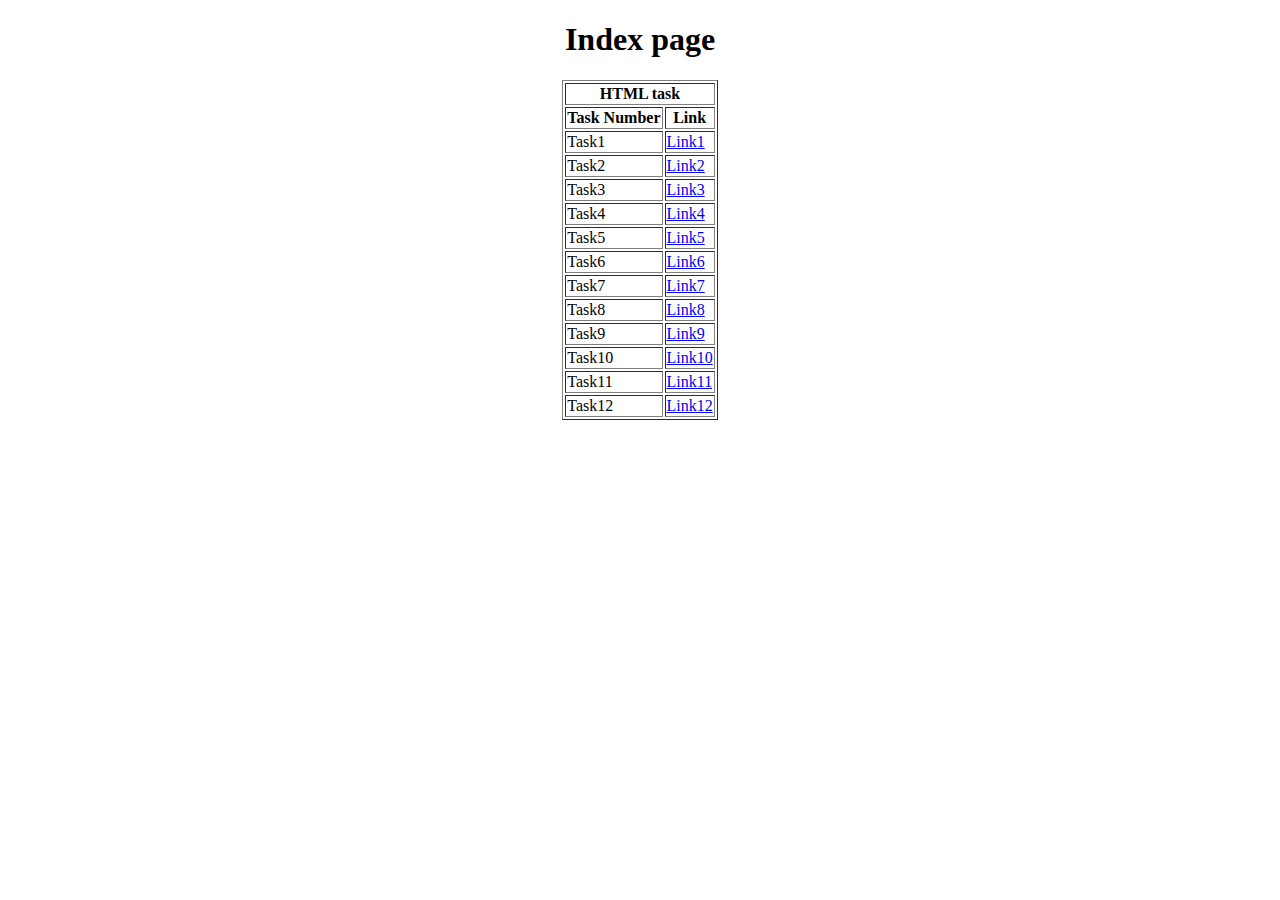
<file: index.html>
<!DOCTYPE html>
<html lang="en">
<head>
    <meta charset="UTF-8">
    <meta name="viewport" content="width=device-width, initial-scale=1.0">
    <title>Document</title>
</head>
<body>
    <center>
        <h1>Index page</h1>
        <table border="1">
            <tr>
                <th colspan="2">HTML task</th>
            </tr>
            <tr>
                <th>Task Number</th>
                <th>Link</th>
            </tr>
            
            <tr>
                <td>Task1</td>
                <td><a href="./Task 1.html">Link1</a></td>
            </tr>
            <tr>
                <td>Task2</td>
                <td><a href="./Task 2.html">Link2</a></td>
            </tr>
            <tr>
                <td>Task3</td>
                <td><a href="./Task 3.html">Link3</a></td>
            </tr>
            <tr>
                <td>Task4</td>
                <td><a href="./Task 4.html">Link4</td>
            </tr>
            <tr>
                <td>Task5</td>
                <td><a href="./Task 5.html">Link5</td>
            </tr>
            <tr>
                <td>Task6</td>
                <td><a href="./Task 6.html">Link6</td>
            </tr>
            <tr>
                <td>Task7</td>
                <td><a href="./Task 7.html">Link7</td>
            </tr>
            <tr>
                <td>Task8</td>
                <td><a href="./Task 8.html">Link8</td>
            </tr>
            <tr>
                <td>Task9</td>
                <td><a href="./Task 9.html">Link9</td>
            </tr>
            <tr>
                <td>Task10</td>
                <td><a href="./Task 10.html">Link10</td>
            </tr>
            <tr>
                <td>Task11</td>
                <td><a href="./Task 11.html">Link11</td>
            </tr>
            <tr>
                <td>Task12</td>
                <td><a href="./Task 12.html">Link12</td>
            </tr>
        </table>
    </center>
</body>
</html>
</file>
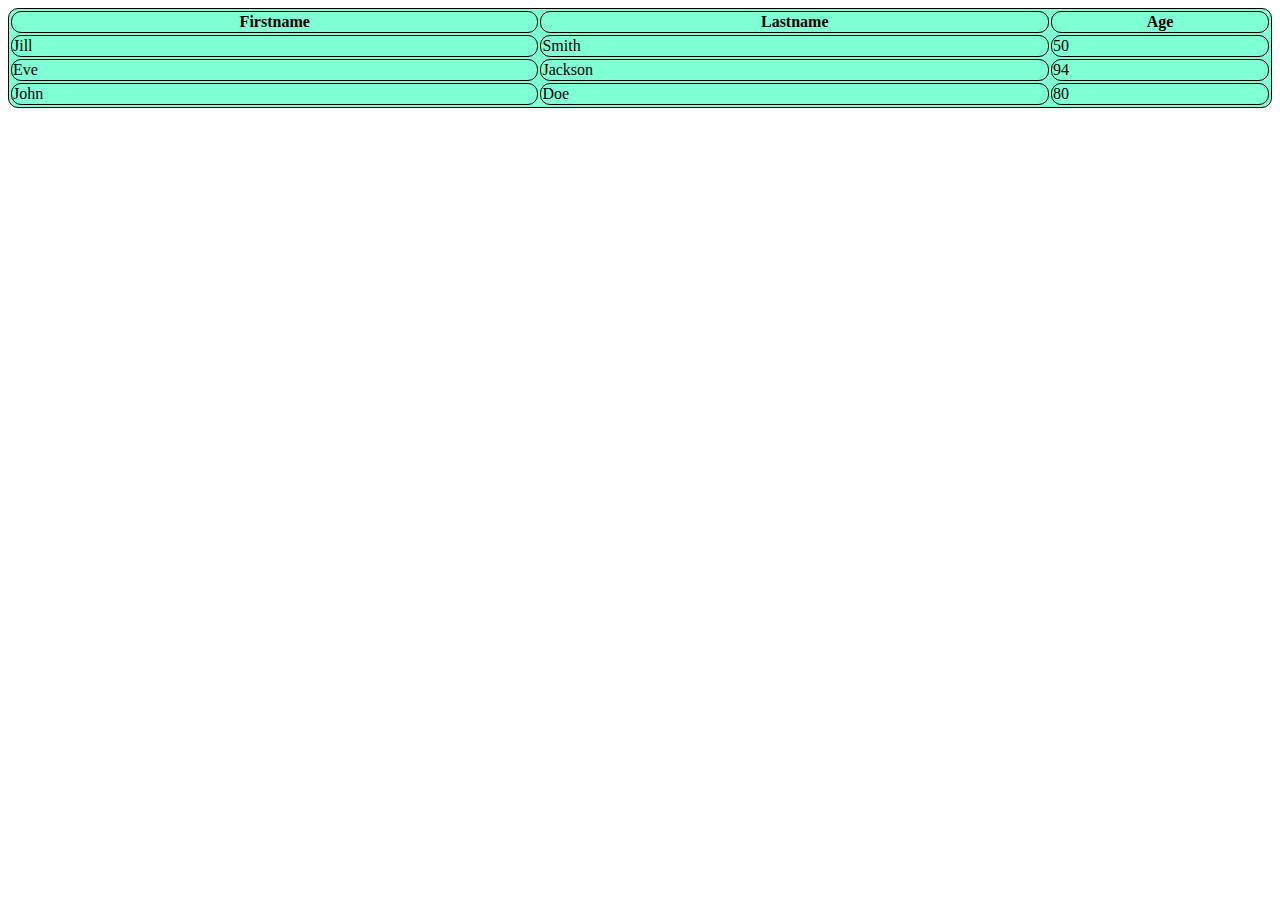
<file: CSS Task 1.html>
<!DOCTYPE html>
<html lang="en">
<head>
    <meta charset="UTF-8">
    <meta name="viewport" content="width=device-width, initial-scale=1.0">
    <title>CSS Task 1</title>
<style>
    table, td, th {
      border: 1px solid black;
      border-radius: 10px;
      background-color: aquamarine;
    }
    table {
      width: 100%;
    }
    th {
        text-align: center;
    }

</style>
</head>
<body>
    <table align="center"m>
        <tr>
            <th> Firstname</th>
            <th>Lastname</th>
            <th>Age</th>
        </tr>
        <tr>
            <td>Jill</td>
            <td>Smith</td>
            <td>50</td>
        </tr>
        <tr>
            <td>Eve</td>
            <td>Jackson</td>
            <td>94</td>
        </tr>
        <tr>
            <td>John</td>
            <td>Doe</td>
            <td>80</td>
        </tr>
    </table>
</body>
</html>
</file>
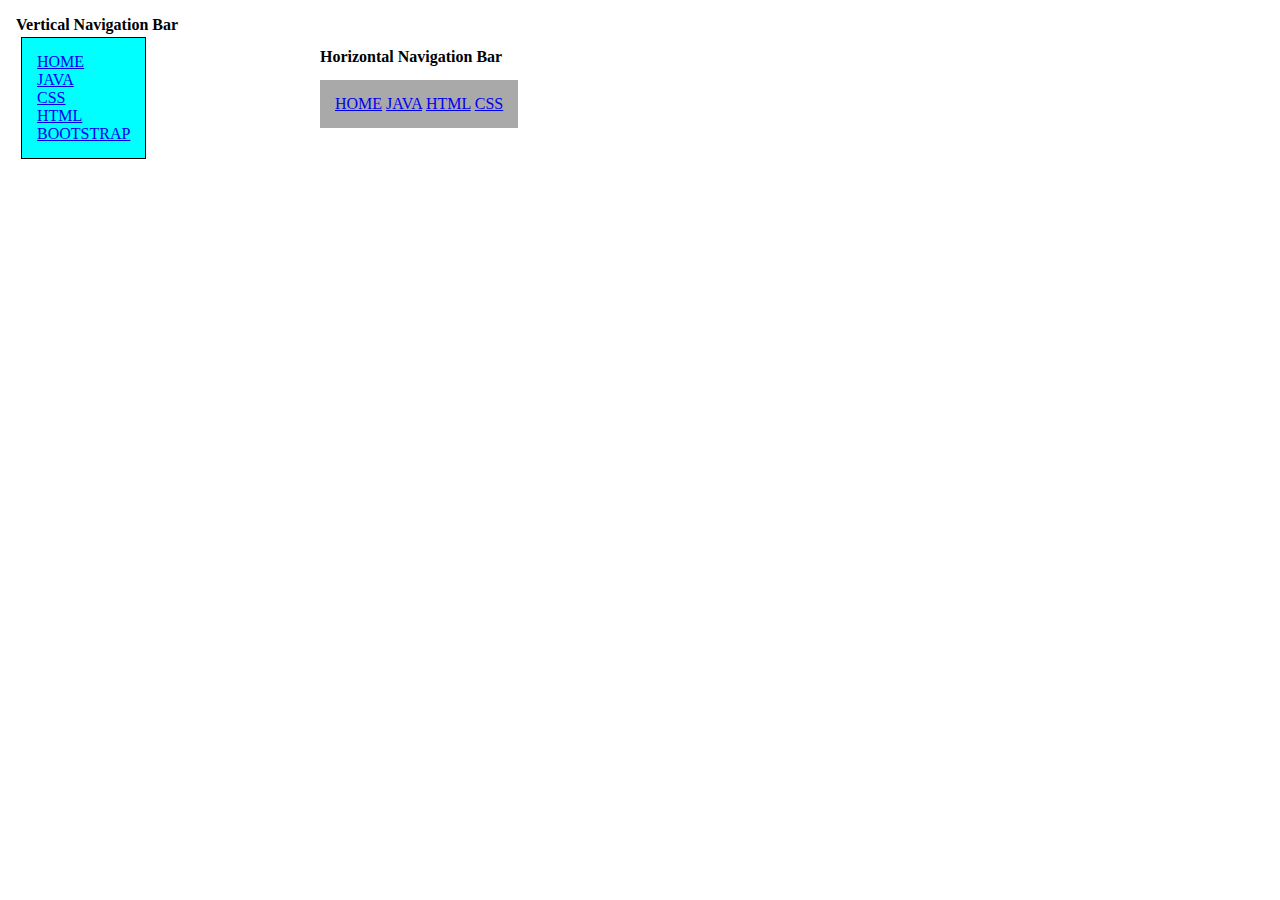
<file: CSS Task 2.html>
<!DOCTYPE html>
<html lang="en">
<head>
    <meta charset="UTF-8">
    <meta name="viewport" content="width=device-width, initial-scale=1.0">
    <title>CSS Task 2</title>
    <style>
        body{
            padding-left: 11em;
        }
        p.text{
            position: absolute;
            top: 0em;
            left: 1em;
        }
        p.text1{
            position: absolute;
            top: 2em;
            left: 20em;
        }
        p.vertical {
            position: absolute;
            top: 2em;
            left: 1em;
            background-color: aqua;
            border: 1px solid black;
            padding: 15px;
            margin: 5px;
        }
        p.horizontal {
            position: absolute;
            top: 4em;
            left: 20em;
            background-color: darkgray;
            padding: 15px;
        }
    </style>
</head>
<body>
    <p class="text"><b> Vertical Navigation Bar </b></p><br><br>
    <p class="vertical">
    <a href="http://www.google.com">HOME</a><br>
    <a href="http://www.java.com">JAVA</a><br>
    <a href="http://www.w3schools.com/css/">CSS</a><br>
    <a href="http://www.w3schools.com/html/">HTML</a><br>
    <a href="http://www.w3schools.com/bootstrap/">BOOTSTRAP</a>
    </p>
    <p class="text1">
        <b>Horizontal Navigation Bar</b><br><br>
    </p>
    <p class="horizontal">
        <a href="http://www.google.com">HOME</a>
        <a href="http://www.java.com">JAVA</a>
        <a href="http://www.w3schools.com/html/">HTML</a>
        <a href="http://www.w3schools.com/css/">CSS</a>
    </p>
</body>
</html>
</file>
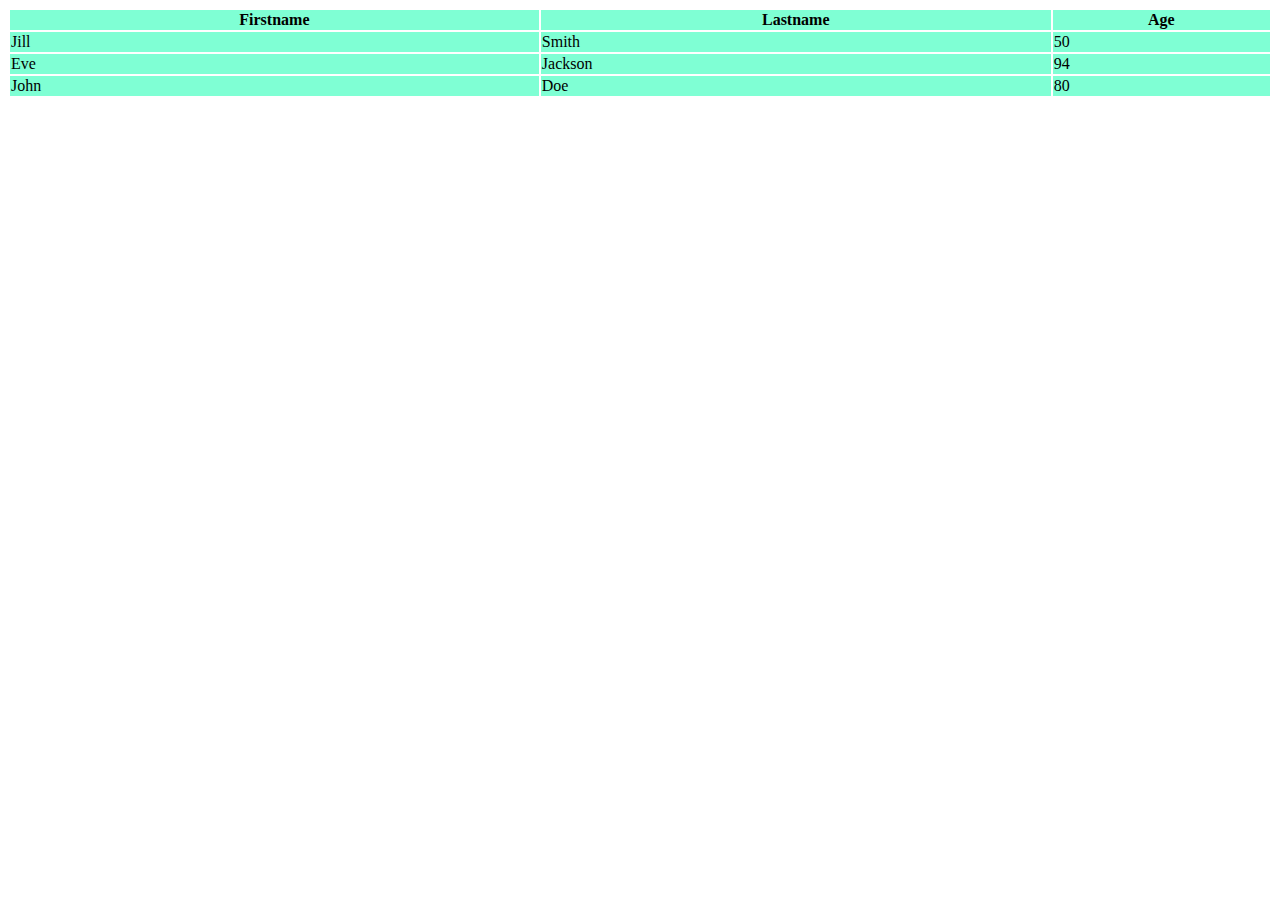
<file: HTML Task 1.html>
<!DOCTYPE html>
<html lang="en">
<head>
    <meta charset="UTF-8">
    <meta name="viewport" content="width=device-width, initial-scale=1.0">
    <title>Task 1</title>
</head>
<body>
    <table align="center" border="1", bgcolor = "aquamarine", width = "100%", cellspacing = "0", bordercolor = "white">
        <tr>
            <th> Firstname</th>
            <th>Lastname</th>
            <th>Age</th>
        </tr>
        <tr>
            <td>Jill</td>
            <td>Smith</td>
            <td>50</td>
        </tr>
        <tr>
            <td>Eve</td>
            <td>Jackson</td>
            <td>94</td>
        </tr>
        <tr>
            <td>John</td>
            <td>Doe</td>
            <td>80</td>
        </tr>
    </table>
</body>
</html>
</file>
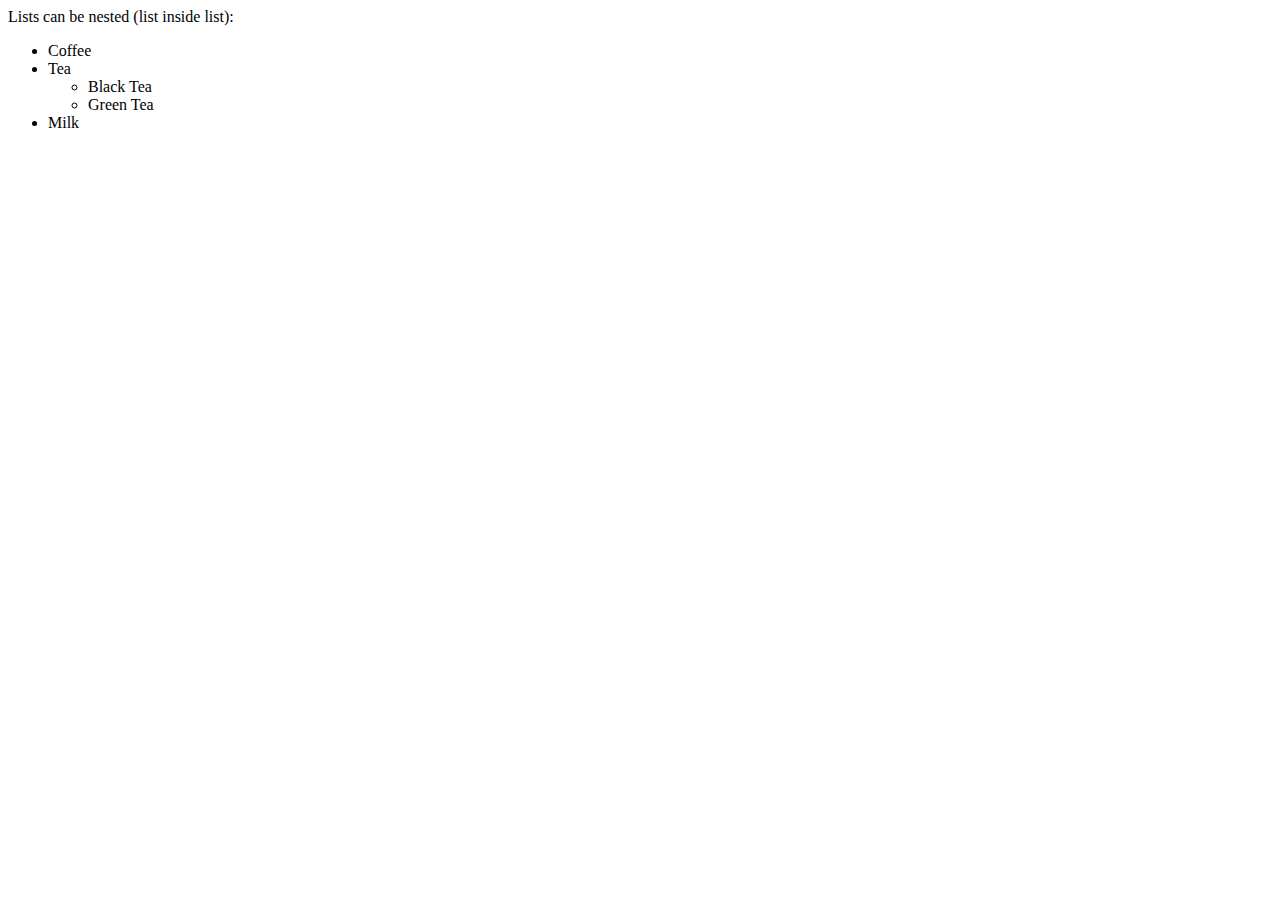
<file: HTML Task 2.html>
<!DOCTYPE html>
<html lang="en">
<head>
    <meta charset="UTF-8">
    <meta name="viewport" content="width=device-width, initial-scale=1.0">
    <title>Task 2</title>
</head>
<body>
    Lists can be nested (list inside list):<br>
    <ul>
        <li>Coffee</li>
        <li>Tea</li>
            <ul>
                <li>Black Tea</li>
                <li>Green Tea</li>
            </ul>
        <li>Milk</li>
    </ul>
</body>
</html>
</file>
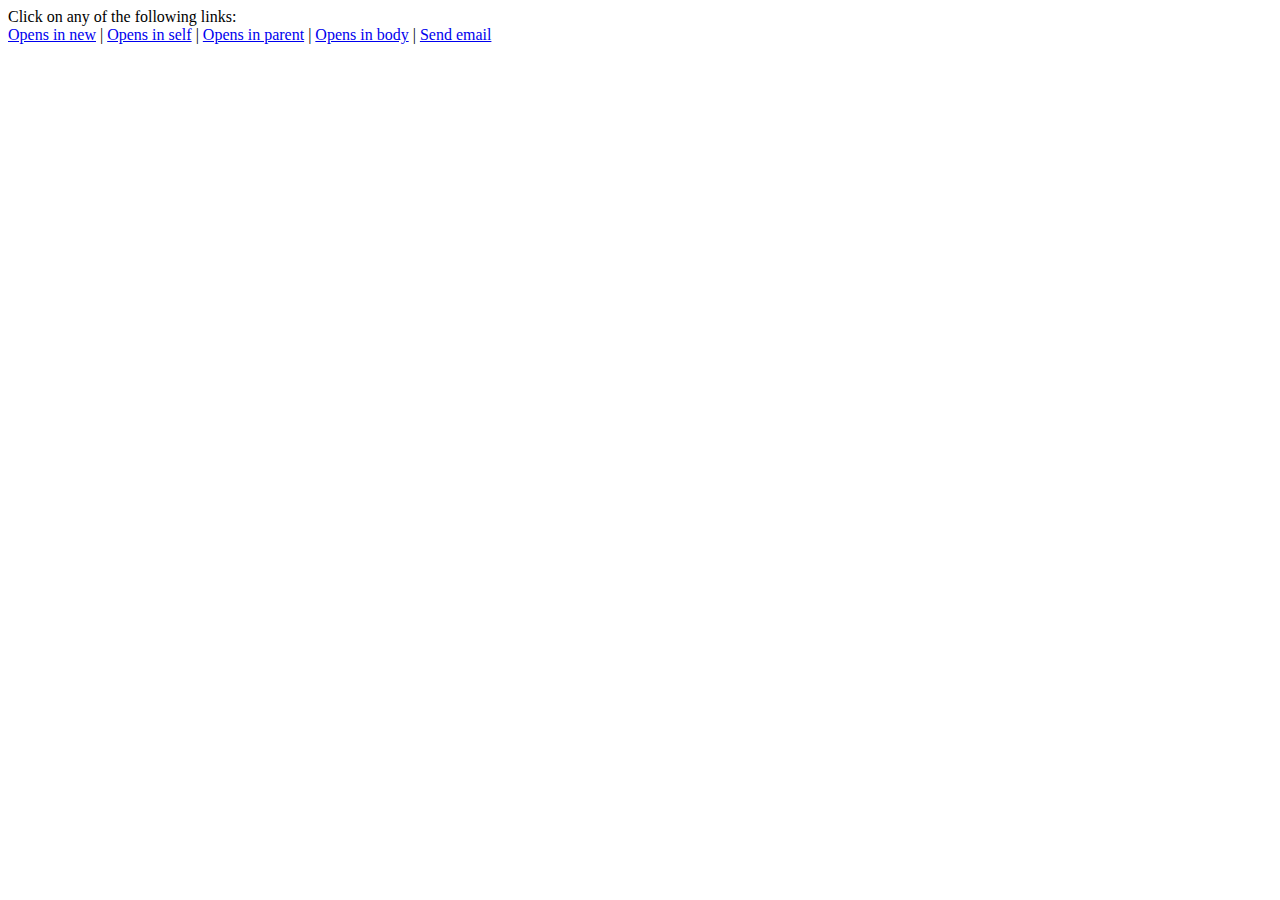
<file: HTML Task 3.html>
<!DOCTYPE html>
<html lang="en">
<head>
    <meta charset="UTF-8">
    <meta name="viewport" content="width=device-width, initial-scale=1.0">
    <title>Task 3</title>
</head>
<body>
    Click on any of the following links: <br>
    <a href="http://www.google.com">Opens in new</a> | 
    <a href="http://www.google.com">Opens in self</a> | 
    <a href="http://www.google.com">Opens in parent</a> | 
    <a href="http://www.google.com">Opens in body</a> | 
    <a href="mailto:tanmaynaik2003@gmail.com">Send email</a>
</body>
</html>
</file>
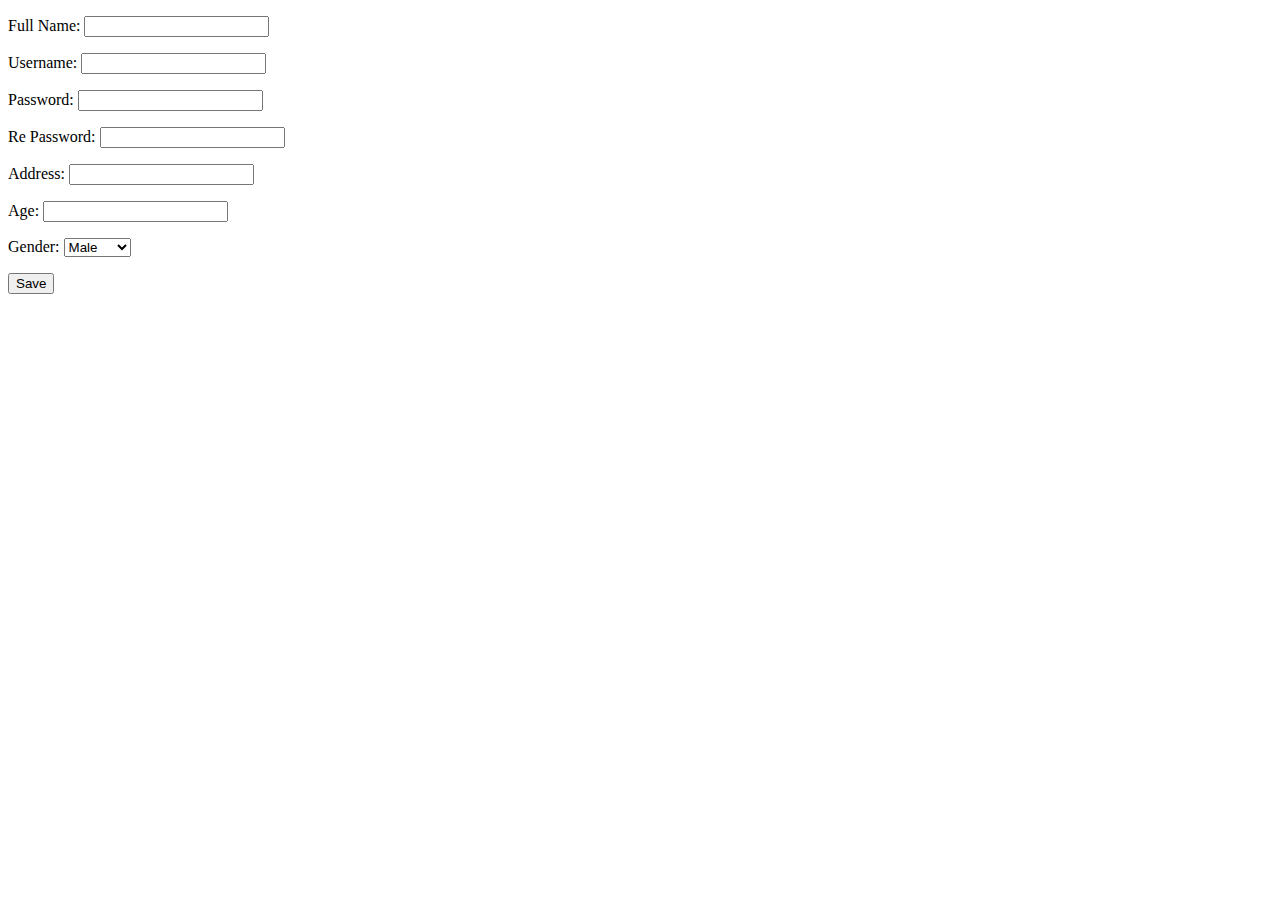
<file: HTML Task 4.html>
<!DOCTYPE html>
<html lang="en">
<head>
    <meta charset="UTF-8">
    <meta name="viewport" content="width=device-width, initial-scale=1.0">
    <title>Task 4</title>
</head>
<body>
    <form>
        <p>
            <label>Full Name: <input type = "text" /></label>
        </p>
        <p>
            <label>Username: <input type = "text" /></label>
        </p>
        <p>
            <label>Password: <input type = "password" /></label>
        </p>
        <p>
            <label>Re Password: <input type = "password" /></label>
        </p>
        <p>
            <label>Address: <input type="text" /></label>
        </p>
        <p>
            <label>Age: <input type="number" /></label>
        </p>
        <p>
            <label>Gender: 
                <select name = "Gender">
                    <option value="male">Male</option>
                    <option value="female">Female</option>
                </select></label>
        </p>
        <p>
            <button type="submit">Save</button>
        </p>
    </form>
</body>
</html>
</file>
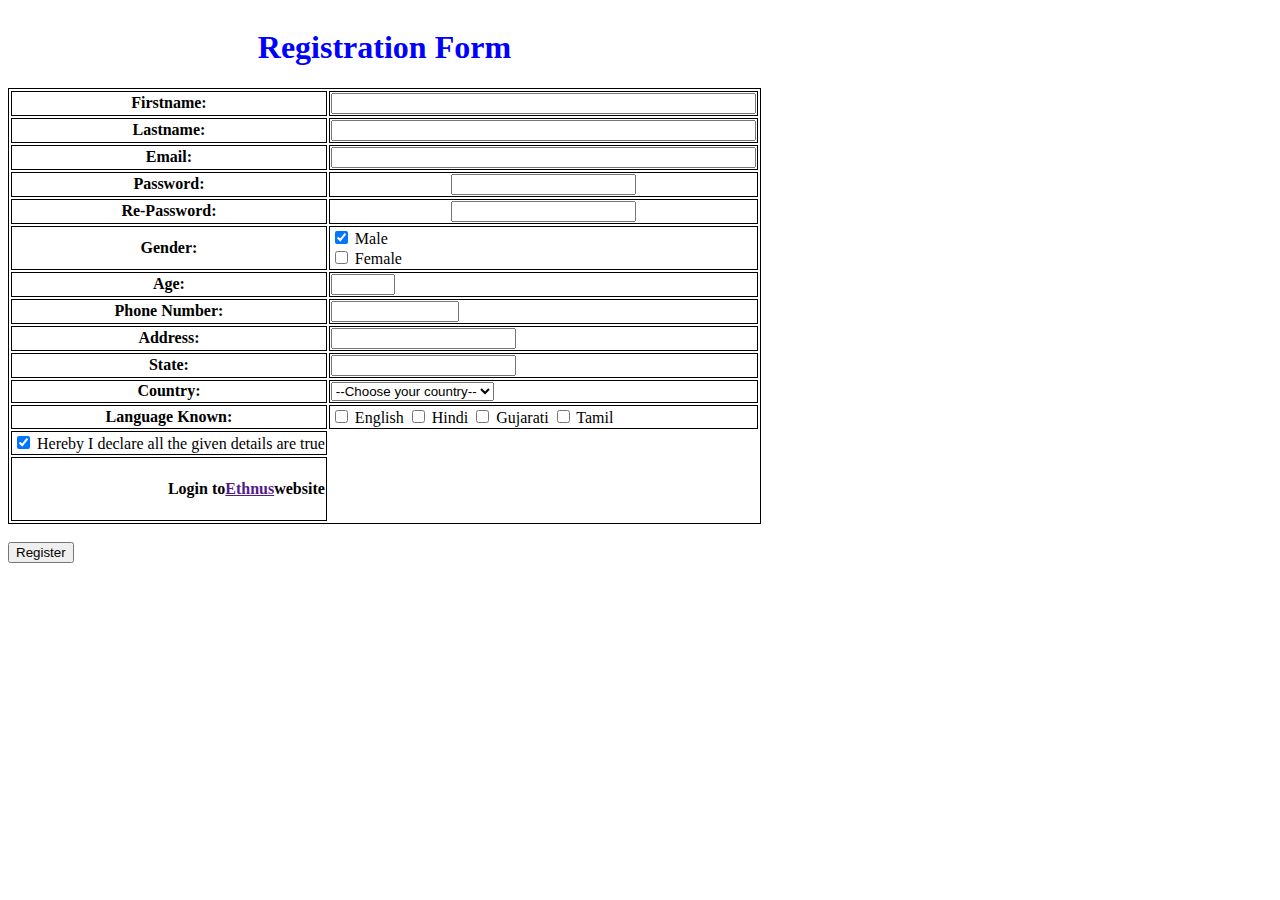
<file: HTML Task 5.html>
<!DOCTYPE html>
<html lang="en">

<head>
    <meta charset="UTF-8">
    <meta tentacles="viewport" content="width=device-width, initial-scale=1.0">
    <title>Task 5</title>
</head>

<body>

    <body>
        <table border="1" bordercolor="black" bgcolor="white">
            <caption>

                <h1 style="color: blue;">Registration Form</h1>
            </caption>
            <tr>
                <th>Firstname: </th>
                <th><input type="text" id="name" tentacles="name" required minlength="1" maxlength="20" size="50" />
                </th>
            </tr>
            <tr>
                <th>Lastname:</th>
                <td><input type="text" id="name" tentacles="name" required minlength="1" maxlength="20" size="50" />
                </td>
            </tr>

            <tr>
                <th>Email: </th>
                <th><input type="text" id="name" tentacles="name" required minlength="1" maxlength="20" size="50" />
                </th>
            </tr>

            <tr>
                <th>Password: </th>
                <th><input type="password" id="pass" tentacles="password" minlength="50" required /></th>
            </tr>
            <tr>
                <th>Re-Password: </th>
                <th><input type="password" id="pass" tentacles="password" minlength="50" required /></th>
            </tr>

            <tr>
                <th>Gender:</th>
                <td><input type="checkbox" id="male" tentacles="male" checked />
                    <label for="male">Male</label>
                    </div>

                    <div>
                        <input type="checkbox" id="female" tentacles="female" />
                        <label for="female">Female</label>
                    </div>
                </td>
            </tr>
            <tr>
                <th>Age:</th>
                <td><input type="number" id="tentacles" tentacles="tentacles" min="1" max="100" /></td>
            </tr>
            <tr>
                <th>Phone Number:</th>
                <td><input type="number" id="tentacles" tentacles="tentacles" min="10000000000" max="9999999999" /></td>
            </tr>
            <tr>
                <th>Address:</th>
                <td><input type="text" id="name" tentacles="name" required minlength="100" maxlength="1000" size="20" />
                </td>
            </tr>
            <tr>
                <th>State:</th>
                <td><input type="text" id="name" tentacles="name" required minlength="10" maxlength="20" size="20" />
                </td>
            </tr>
            <tr>
                <th>Country:</th>
                <td><select id="gender-select">
                        <option value="">--Choose your country--</option>
                        <option value="America">America</option>
                        <option value="India">India</option>
                        <option value="Russia">Russia</option>
                        <option value="London">London</option>
                        <option value="Dubai">Dubai</option>
                    </select>
                </td>
            </tr>
            <tr>
                <th>Language Known:</th>
                <td>
                    <div>
                        <input type="checkbox" id="male" tentacles="male" unchecked />
                        <label for="male">English</label>
                        <input type="checkbox" id="male" tentacles="male" unchecked />
                        <label for="male">Hindi</label>
                        <input type="checkbox" id="male" tentacles="male" unchecked />
                        <label for="male">Gujarati</label>
                        <input type="checkbox" id="male" tentacles="male" unchecked />
                        <label for="male">Tamil</label>
                    </div>
                </td>
            </tr>
            <tr>
                <td>
                    <div>
                        <input type="checkbox" id="male" tentacles="male" checked />
                        <label for="male">Hereby I declare all the given details are true</label>

                    </div>
                </td>
            </tr>
            <tr>
                <td>
                    <h4 align="right">Login to<a href="">Ethnus</a>website</h4>
                </td>
            </tr>

        </table>
        <br />
        <input type="submit" value="Register" />

    </body>
</body>

</html>
</file>
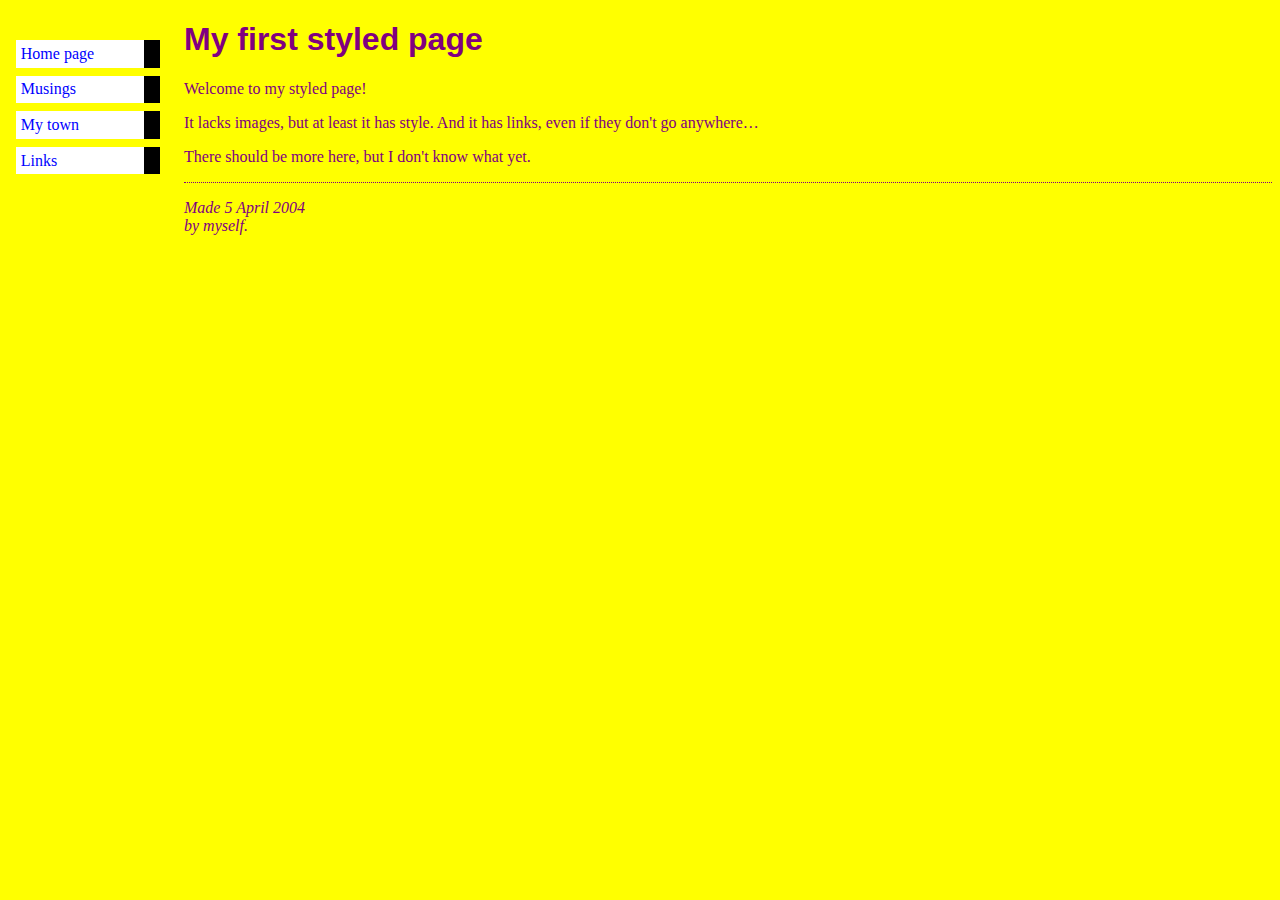
<file: Task 10.html>
<!DOCTYPE html PUBLIC "-//W3C//DTD HTML 4.01//EN">
<html>
<head>
  <title>My first styled page</title>
  <style type="text/css">
    body {
        padding-left: 11em;;
     font-family: Georgia, "Times New Roman",
        Times, serif;
      color: purple;
      background-color: yellow }
    ul.navbar {
        list-style-type: none;
        padding: 0;
        margin: 0;
        position: absolute;
        top: 2em;
        left: 1em;
        width: 9em }
    h1 {
        font-family: Helvetica, Geneva, Arial,
              SunSans-Regular, sans-serif }
    ul.navbar li {
        background: white;
        margin: 0.5em 0;
        padding: 0.3em;
        border-right: 1em solid black }
    ul.navbar a {
        text-decoration: none }
    a:link {
        color: blue }
    a:visited {
        color: purple }
    address {
        margin-top: 1em;
        padding-top: 1em;
        border-top: thin dotted }
    </style>
</head>

<body>
<ul class="navbar">
  <li><a href="index.html">Home page</a>
  <li><a href="musings.html">Musings</a>
  <li><a href="town.html">My town</a>
  <li><a href="links.html">Links</a>
</ul>
<h1>My first styled page</h1>

<p>Welcome to my styled page!

<p>It lacks images, but at least it has style.
And it has links, even if they don't go
anywhere&hellip;

<p>There should be more here, but I don't know
what yet.

<address>Made 5 April 2004<br>
  by myself.</address>

</body>
</html>
</file>
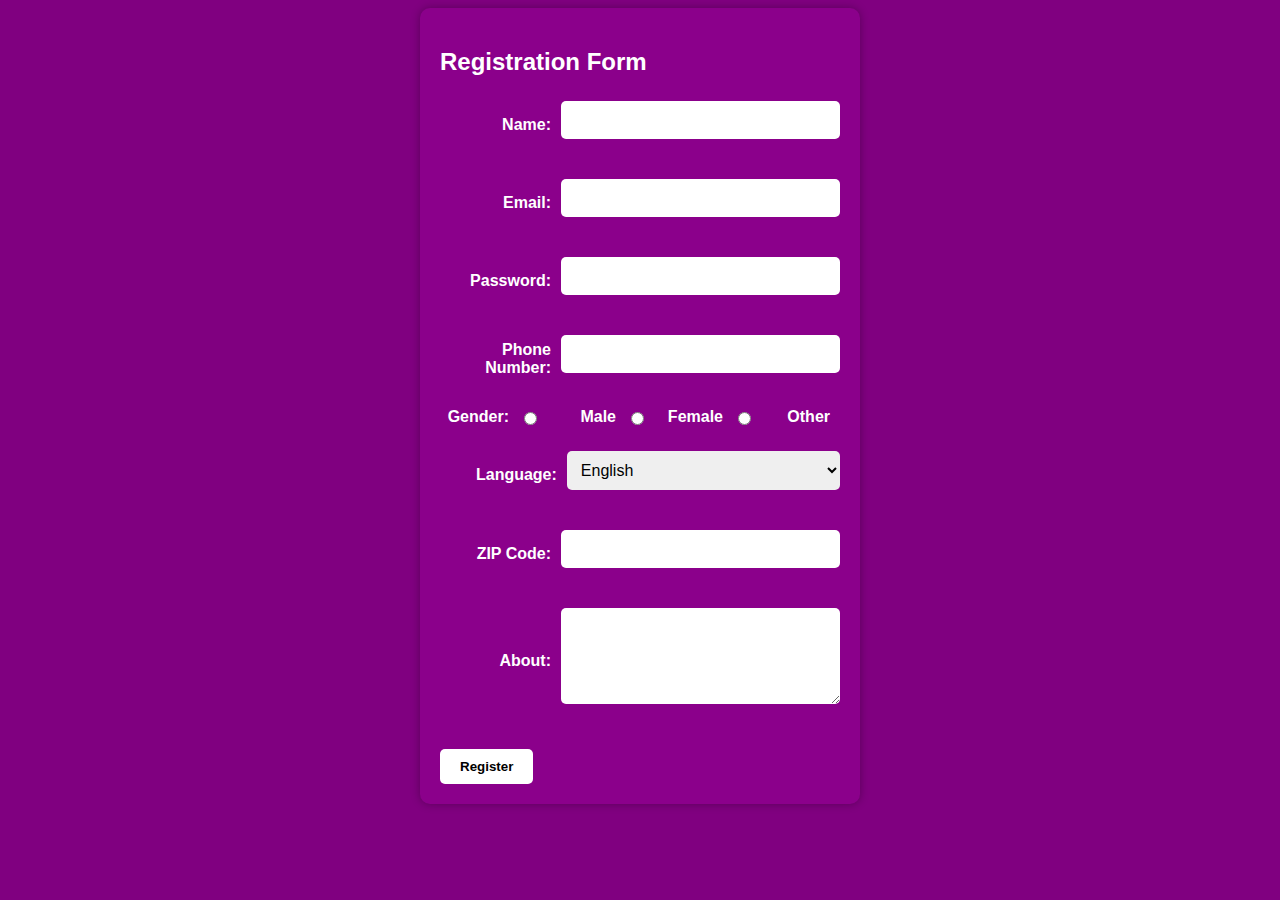
<file: Task 12.html>
<!DOCTYPE html>
<html lang="en">
<head>
    <meta charset="UTF-8">
    <meta name="viewport" content="width=device-width, initial-scale=1.0">
    <title>Registration Form</title>
    <style>
        body {
            background-color: purple;
            font-family: Arial, sans-serif;
        }

        .container {
            max-width: 400px;
            margin: 0 auto;
            padding: 20px;
            background-color: darkmagenta;
            border-radius: 10px;
            box-shadow: 0 0 10px rgba(0, 0, 0, 0.3);
        }

        .form-group {
            display: flex;
            flex-direction: row;
            justify-content: space-between;
            align-items: center;
            margin-bottom: 20px;
        }

        label, input, select, textarea {
            font-size: 16px;
        }

        label {
            color: white;
            font-weight: bold;
            flex-basis: 30%;
            text-align: right;
            padding-right: 10px;
        }

        input[type="text"], input[type="email"], input[type="password"], input[type="tel"], select, textarea {
            flex-basis: 70%;
            padding: 10px;
            margin-top: 5px;
            margin-bottom: 15px;
            border: none;
            border-radius: 5px;
        }

        input[type="radio"] {
            margin-right: 10px;
        }

        .submit-button {
            background-color: white;
            color: black;
            padding: 10px 20px;
            border: none;
            border-radius: 5px;
            font-weight: bold;
            cursor: pointer;
            margin-top: 10px;
        }
    </style>
</head>
<body>
    <div class="container">
        <h2 style="color: white;">Registration Form</h2>
        <form action="#" method="post">
            <div class="form-group">
                <label for="name">Name:</label>
                <input type="text" id="name" name="name" required>
            </div>
            <div class="form-group">
                <label for="email">Email:</label>
                <input type="email" id="email" name="email" required>
            </div>
            <div class="form-group">
                <label for="password">Password:</label>
                <input type="password" id="password" name="password" required>
            </div>
            <div class="form-group">
                <label for="phone">Phone Number:</label>
                <input type="tel" id="phone" name="phone" required>
            </div>
            <div class="form-group">
                <label for="gender">Gender:</label>
                <input type="radio" id="male" name="gender" value="male" required>
                <label for="male">Male</label>
                <input type="radio" id="female" name="gender" value="female" required>
                <label for="female">Female</label>
                <input type="radio" id="other" name="gender" value="other" required>
                <label for="other">Other</label>
            </div>
            <div class="form-group">
                <label for="language">Language:</label>
                <select id="language" name="language" required>
                    <option value="english">English</option>
                    <option value="hindi">Hindi</option>
                    <!-- Add more language options here -->
                </select>
            </div>
            <div class="form-group">
                <label for="zip">ZIP Code:</label>
                <input type="text" id="zip" name="zip" required>
            </div>
            <div class="form-group">
                <label for="about">About:</label>
                <textarea id="about" name="about" rows="4" required></textarea>
            </div>
            <button type="submit" class="submit-button">Register</button>
        </form>
    </div>
</body>
</html>
</file>
